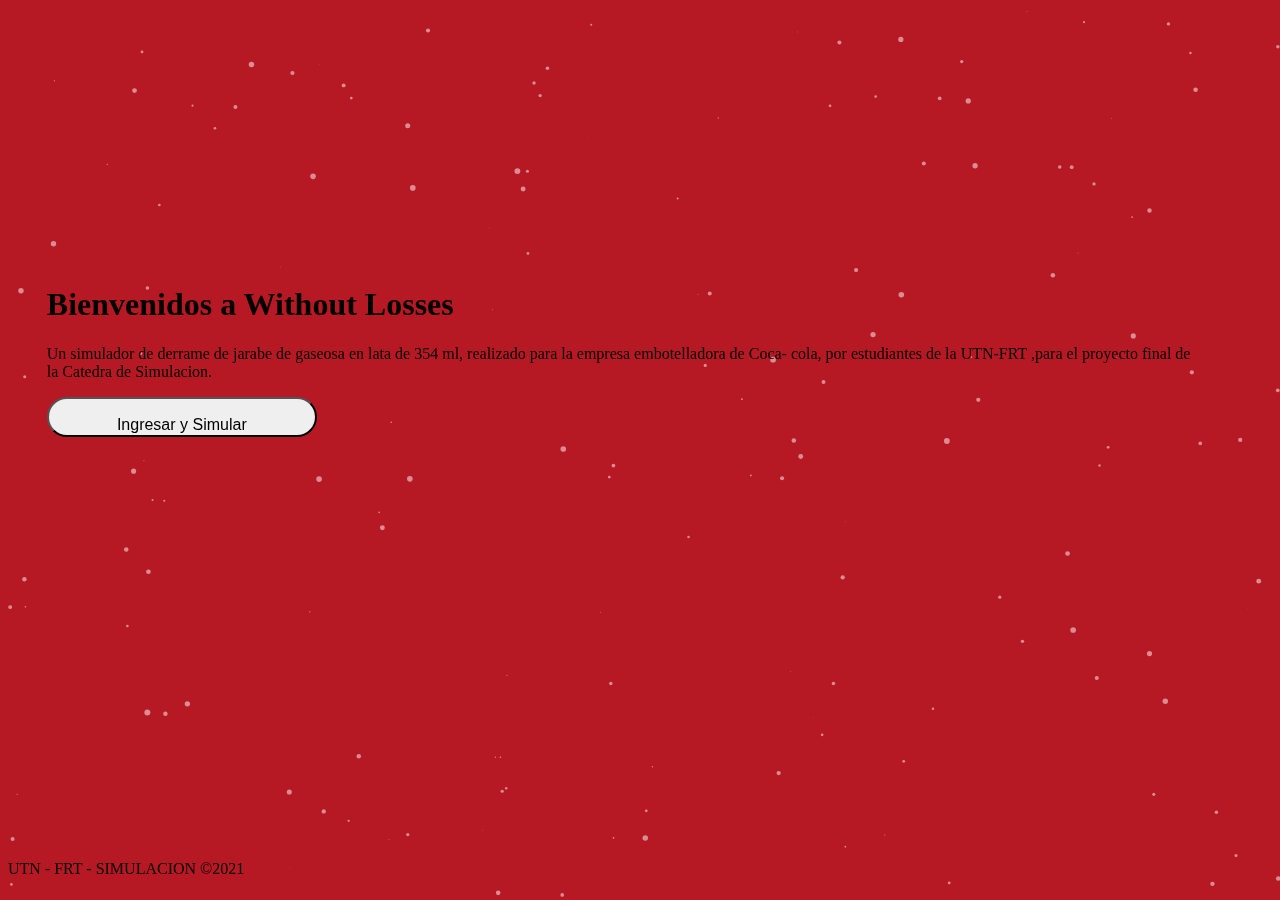
<file: index.html>
<!DOCTYPE html>
<html lang="en">
  <head>
    <meta charset="UTF-8" />
    <meta http-equiv="X-UA-Compatible" content="IE=edge" />
    <meta name="viewport" content="width=device-width, initial-scale=1.0" />
    <!--Bootstrap styles-->
    <link
      href="https://cdn.jsdelivr.net/npm/bootstrap@5.0.1/dist/css/bootstrap.min.css"
      rel="stylesheet"
      integrity="sha384-+0n0xVW2eSR5OomGNYDnhzAbDsOXxcvSN1TPprVMTNDbiYZCxYbOOl7+AMvyTG2x"
      crossorigin="anonymous"
    />
    <!--Custom Styles-->
    <link rel="stylesheet" href="./pantallas/css/styles.css" />
    <link rel="shortcut icon" href="img/favicon.ico" type="image/x-icon">
    <title>Simulador</title>
  </head>
  <body>
    <div id="particles-js"></div>

    <header class="contenedor">
      <h1 class="display-3 text-center my-4">Bienvenidos a Without Losses</h1>

      <p class="container fs-4 my-4">
        Un simulador de derrame de jarabe de gaseosa en lata de 354 ml, realizado para la empresa embotelladora de Coca- cola, por estudiantes de la UTN-FRT ,para el proyecto final de la Catedra de Simulacion. 
      </p>
      <div class="d-flex justify-content-center my-4">
        <button
          id="ingresar-simular"
          class="btn btn-success boton"
          onclick="location.href='../pantallas/vistaSimulador.html'"
        >
          <p>Ingresar y Simular</p>
        </button>
      </div>
    </header>
    <!--Bootstrap script-->
    <script
      src="https://cdn.jsdelivr.net/npm/bootstrap@5.0.1/dist/js/bootstrap.bundle.min.js"
      integrity="sha384-gtEjrD/SeCtmISkJkNUaaKMoLD0//ElJ19smozuHV6z3Iehds+3Ulb9Bn9Plx0x4"
      crossorigin="anonymous"
    ></script>
    <script src="./pantallas/js/particles.min.js"></script>
    <script src="./pantallas/js/app.js"></script>

    <footer class="text-center fs-6 footer-bienvenida">UTN - FRT - SIMULACION &copy;2021</footer>
  </body>
</html>
</file>
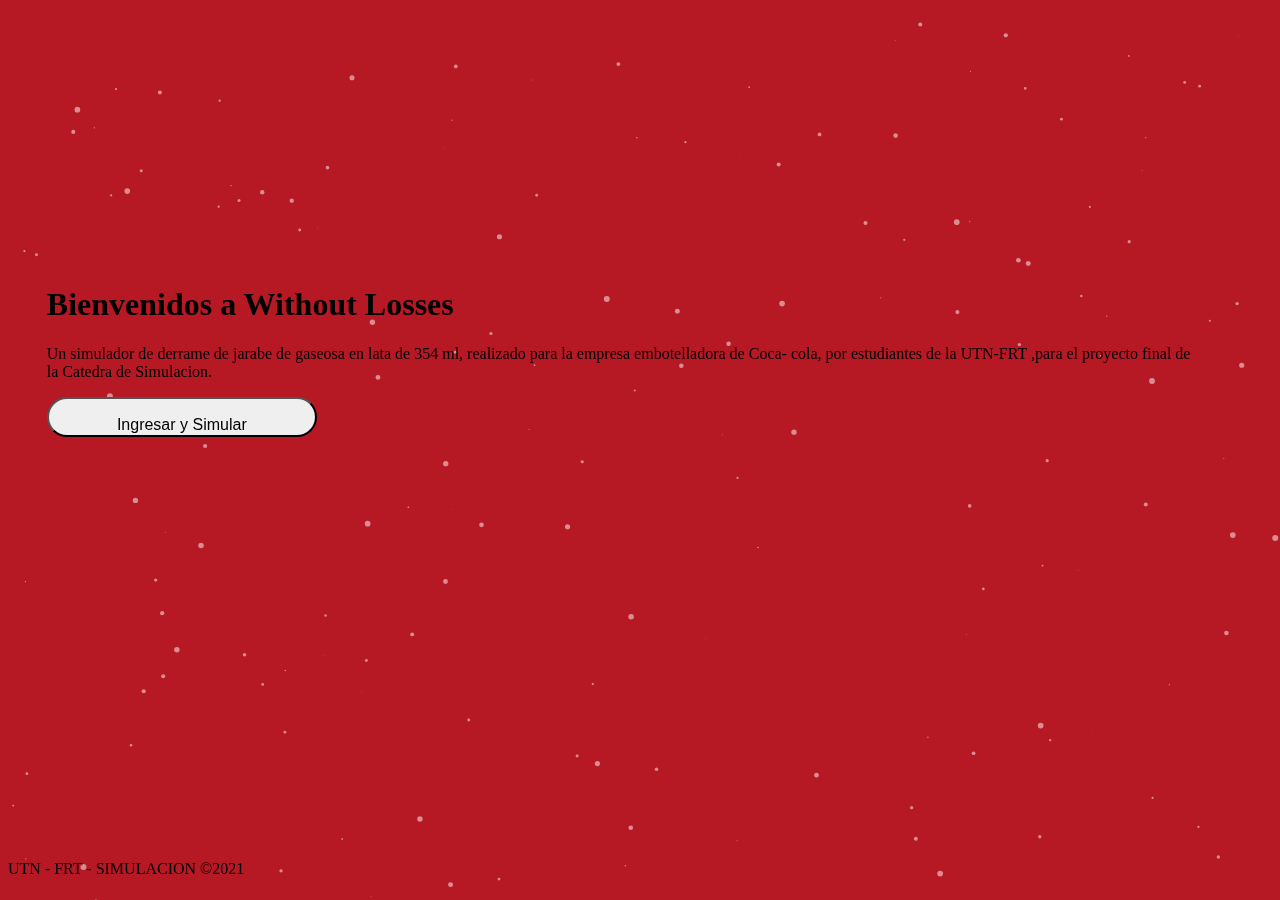
<file: pantallas/index.html>
<!DOCTYPE html>
<html lang="en">
  <head>
    <meta charset="UTF-8" />
    <meta http-equiv="X-UA-Compatible" content="IE=edge" />
    <meta name="viewport" content="width=device-width, initial-scale=1.0" />
    <!--Bootstrap styles-->
    <link
      href="https://cdn.jsdelivr.net/npm/bootstrap@5.0.1/dist/css/bootstrap.min.css"
      rel="stylesheet"
      integrity="sha384-+0n0xVW2eSR5OomGNYDnhzAbDsOXxcvSN1TPprVMTNDbiYZCxYbOOl7+AMvyTG2x"
      crossorigin="anonymous"
    />
    <!--Custom Styles-->
    <link rel="stylesheet" href="css/styles.css" />
    <link rel="shortcut icon" href="img/favicon.ico" type="image/x-icon">
    <title>Simulador</title>
  </head>
  <body>
    <div id="particles-js"></div>

    <header class="contenedor">
      <h1 class="display-3 text-center my-4">Bienvenidos a Without Losses</h1>

      <p class="container fs-4 my-4">
        Un simulador de derrame de jarabe de gaseosa en lata de 354 ml, realizado para la empresa embotelladora de Coca- cola, por estudiantes de la UTN-FRT ,para el proyecto final de la Catedra de Simulacion. 
      </p>
      <div class="d-flex justify-content-center my-4">
        <button
          id="ingresar-simular"
          class="btn btn-success boton"
          onclick="location.href='vistaSimulador.html'"
        >
          <p>Ingresar y Simular</p>
        </button>
      </div>
    </header>
    <!--Bootstrap script-->
    <script
      src="https://cdn.jsdelivr.net/npm/bootstrap@5.0.1/dist/js/bootstrap.bundle.min.js"
      integrity="sha384-gtEjrD/SeCtmISkJkNUaaKMoLD0//ElJ19smozuHV6z3Iehds+3Ulb9Bn9Plx0x4"
      crossorigin="anonymous"
    ></script>
    <script src="js/particles.min.js"></script>
    <script src="js/app.js"></script>

    <footer class="text-center fs-6 footer-bienvenida">UTN - FRT - SIMULACION &copy;2021</footer>
  </body>
</html>
</file>
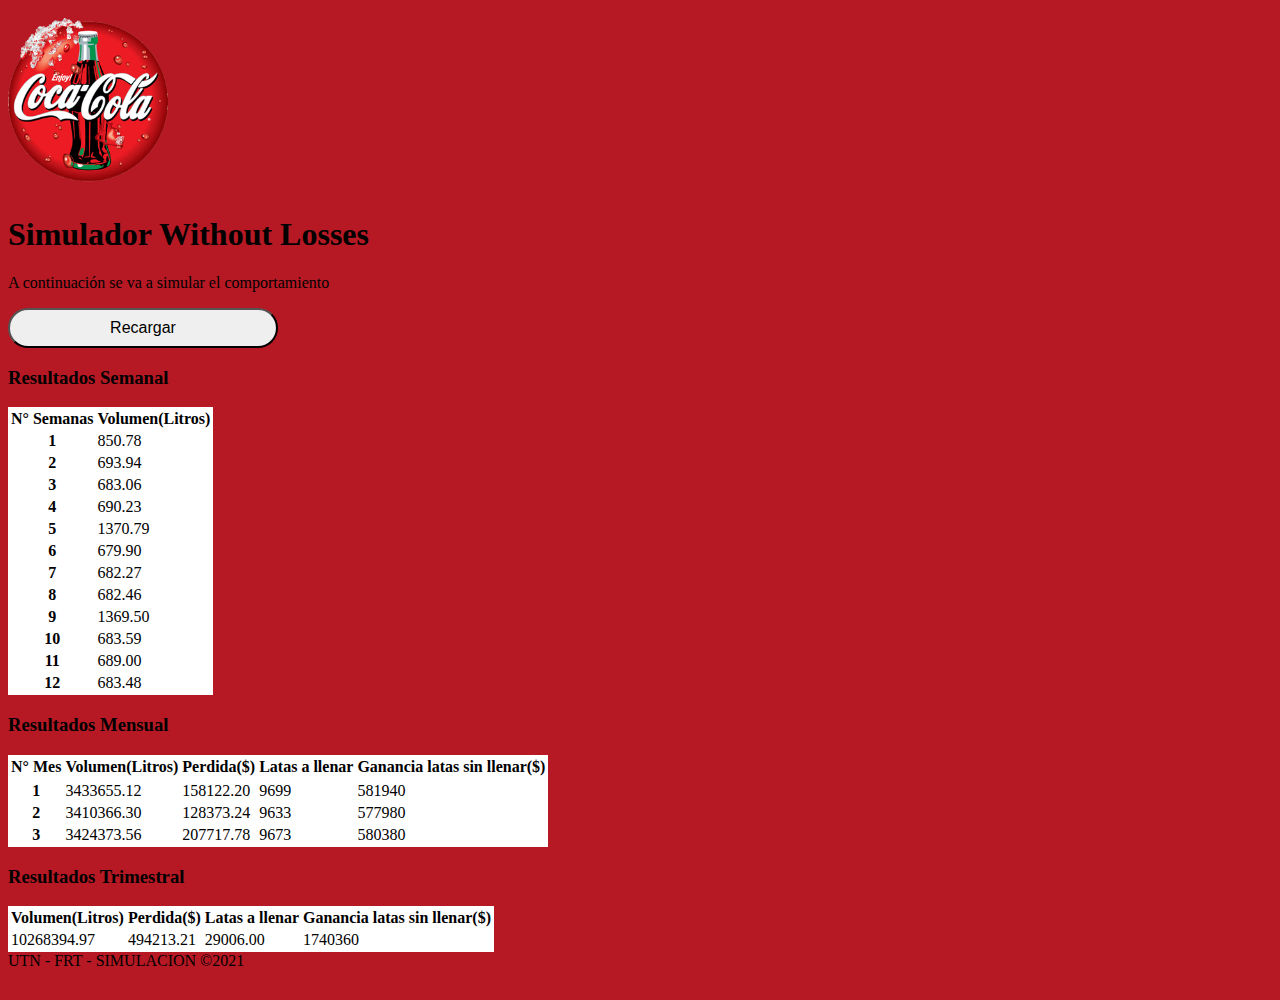
<file: pantallas/vistaSimulador.html>
<!DOCTYPE html>
<html lang="en">

<head>
  <meta charset="UTF-8" />
  <meta http-equiv="X-UA-Compatible" content="IE=edge" />
  <meta name="viewport" content="width=device-width, initial-scale=1.0" />
  <link href="https://cdn.jsdelivr.net/npm/bootstrap@5.0.1/dist/css/bootstrap.min.css" rel="stylesheet"
    integrity="sha384-+0n0xVW2eSR5OomGNYDnhzAbDsOXxcvSN1TPprVMTNDbiYZCxYbOOl7+AMvyTG2x" crossorigin="anonymous" />
  <link rel="stylesheet" href="css/styles.css" />
  <link rel="shortcut icon" href="img/favicon.ico" type="image/x-icon">
  <title>Simulador</title>
</head>

<body>
  <header class="container">
    <div class="row justify-content-around">
      <div class="col-6">
        <img src="img/580b57fbd9996e24bc43c0e3.png" class="img-coca" alt="logo-coca-cola"
          onclick="location.href='../index.html'" />
      </div>
      <div class="col-6">
        <h1 class="mt-4">Simulador Without Losses</h1>
        <p class="fst-italic">A continuación se va a simular el comportamiento </p>
        <button id="simular2" class="btn btn-success btn-simulate m-2 none-custom">Recargar</button>
      </div>
    </div>


  </header>

  <div class="container">
    <div  id="spinner-w-id" class="spinner-wrapper">
      <div id="spinner" class="sk-fading-circle">
        <div class="sk-circle1 sk-circle"></div>
        <div class="sk-circle2 sk-circle"></div>
        <div class="sk-circle3 sk-circle"></div>
        <div class="sk-circle4 sk-circle"></div>
        <div class="sk-circle5 sk-circle"></div>
        <div class="sk-circle6 sk-circle"></div>
        <div class="sk-circle7 sk-circle"></div>
        <div class="sk-circle8 sk-circle"></div>
        <div class="sk-circle9 sk-circle"></div>
        <div class="sk-circle10 sk-circle"></div>
        <div class="sk-circle11 sk-circle"></div>
        <div class="sk-circle12 sk-circle"></div>
      </div>
      <img id="img-coca" src="../logica/assets/coca.png" class="lata-coca">
    </div>
    <div id="tabla" class="row justify-content-around none-custom">
      <div class="col-12">
        <h3 class="text-center">Resultados Semanal</h3>
        <table class="table table-hover">
          <thead>
            <tr>
              <th scope="col">N° Semanas</th>
              <th scope="col">Volumen(Litros)</th>
            </tr>
          </thead>
          <tbody id="semanal">
          </tbody>
        </table>
        <h3 class="text-center">Resultados Mensual</h3>
        <table class="table table-hover">
          <thead>
            <tr>
              <th scope="col">N° Mes</th>
              <th scope="col">Volumen(Litros)</th>
              <th scope="col">Perdida($)</th>
              <th scope="col">Latas a llenar</th>
              <th scope="col">Ganancia latas sin llenar($)</th>
            </tr>
          </thead>
          <tbody id="mensual">
            <tr>
            </tr>
          </tbody>
        </table>
        <h3 class="text-center">Resultados Trimestral</h3>
        <table class="table table-hover">
          <thead>
            <tr>
              <th scope="col">Volumen(Litros)</th>
              <th scope="col">Perdida($)</th>
              <th scope="col">Latas a llenar</th>
              <th scope="col">Ganancia latas sin llenar($)</th>
            </tr>
          </thead>
          <tbody id="trimestral">
          </tbody>
        </table>
      </div>
    </div>
  </div>
  <footer class="text-center fs-6">UTN - FRT - SIMULACION &copy;2021</footer>
  <script src="https://cdn.jsdelivr.net/npm/bootstrap@5.0.1/dist/js/bootstrap.bundle.min.js"
    integrity="sha384-gtEjrD/SeCtmISkJkNUaaKMoLD0//ElJ19smozuHV6z3Iehds+3Ulb9Bn9Plx0x4"
    crossorigin="anonymous"></script>
  <script src="../logica/JavaScript/main.js" type="module"></script>
</body>

</html>
</file>
<file: pantallas/css/styles.css>
body {
  background-color: #b61924;
}

#particles-js {
  height: 100vh;
  width: 100%;
  position: fixed;
  z-index: -1;
}

.contenedor {
  width: 90%;
  max-width: 1200px;
  background-size: cover;
  background-position: center;
  margin-left: auto;
  margin-right: auto;
  margin-top: 20px;
  padding: 20px 30px;
  z-index: 99;
  position: absolute;
  top: 25%;
  right: 17%;
}

footer {
  position: relative;
  bottom: 10;
  width: 100%;
  height: 40px;
}

.boton {
    width: 270px;
    height: 40px;
    font-size: 16px; 
    border-radius: 40px;
    position: relative;
    overflow: hidden;
    cursor: pointer;
    
}

.boton:hover {
    box-shadow: inset 270px 0 0 0 #f9e506;/*no se que color ponerle jaja*/
    cursor: pointer;
    color: #000;
}

.btn-simulate{
    width: 270px;
    height: 40px;
    font-size: 16px; 
    border-radius: 40px;
}
.img-coca{
    width: 160px;
    margin-top: 4px;
    padding-top: 6px;
    
}

table{
    background: white;
}

/* SPINNER */

.sk-fading-circle {
  margin: 100px auto;
  width: 100px;
  height: 100px;
  position: relative;
}

.sk-fading-circle .sk-circle {
  width: 100%;
  height: 100%;
  position: absolute;
  left: 0;
  top: 0;
}

.sk-fading-circle .sk-circle:before {
  content: '';
  display: block;
  margin: 0 auto;
  width: 15%;
  height: 15%;
  background-color: #333;
  border-radius: 100%;
  -webkit-animation: sk-circleFadeDelay 1.2s infinite ease-in-out both;
          animation: sk-circleFadeDelay 1.2s infinite ease-in-out both;
}
.sk-fading-circle .sk-circle2 {
  -webkit-transform: rotate(30deg);
      -ms-transform: rotate(30deg);
          transform: rotate(30deg);
}
.sk-fading-circle .sk-circle3 {
  -webkit-transform: rotate(60deg);
      -ms-transform: rotate(60deg);
          transform: rotate(60deg);
}
.sk-fading-circle .sk-circle4 {
  -webkit-transform: rotate(90deg);
      -ms-transform: rotate(90deg);
          transform: rotate(90deg);
}
.sk-fading-circle .sk-circle5 {
  -webkit-transform: rotate(120deg);
      -ms-transform: rotate(120deg);
          transform: rotate(120deg);
}
.sk-fading-circle .sk-circle6 {
  -webkit-transform: rotate(150deg);
      -ms-transform: rotate(150deg);
          transform: rotate(150deg);
}
.sk-fading-circle .sk-circle7 {
  -webkit-transform: rotate(180deg);
      -ms-transform: rotate(180deg);
          transform: rotate(180deg);
}
.sk-fading-circle .sk-circle8 {
  -webkit-transform: rotate(210deg);
      -ms-transform: rotate(210deg);
          transform: rotate(210deg);
}
.sk-fading-circle .sk-circle9 {
  -webkit-transform: rotate(240deg);
      -ms-transform: rotate(240deg);
          transform: rotate(240deg);
}
.sk-fading-circle .sk-circle10 {
  -webkit-transform: rotate(270deg);
      -ms-transform: rotate(270deg);
          transform: rotate(270deg);
}
.sk-fading-circle .sk-circle11 {
  -webkit-transform: rotate(300deg);
      -ms-transform: rotate(300deg);
          transform: rotate(300deg); 
}
.sk-fading-circle .sk-circle12 {
  -webkit-transform: rotate(330deg);
      -ms-transform: rotate(330deg);
          transform: rotate(330deg); 
}
.sk-fading-circle .sk-circle2:before {
  -webkit-animation-delay: -1.1s;
          animation-delay: -1.1s; 
}
.sk-fading-circle .sk-circle3:before {
  -webkit-animation-delay: -1s;
          animation-delay: -1s; 
}
.sk-fading-circle .sk-circle4:before {
  -webkit-animation-delay: -0.9s;
          animation-delay: -0.9s; 
}
.sk-fading-circle .sk-circle5:before {
  -webkit-animation-delay: -0.8s;
          animation-delay: -0.8s; 
}
.sk-fading-circle .sk-circle6:before {
  -webkit-animation-delay: -0.7s;
          animation-delay: -0.7s; 
}
.sk-fading-circle .sk-circle7:before {
  -webkit-animation-delay: -0.6s;
          animation-delay: -0.6s; 
}
.sk-fading-circle .sk-circle8:before {
  -webkit-animation-delay: -0.5s;
          animation-delay: -0.5s; 
}
.sk-fading-circle .sk-circle9:before {
  -webkit-animation-delay: -0.4s;
          animation-delay: -0.4s;
}
.sk-fading-circle .sk-circle10:before {
  -webkit-animation-delay: -0.3s;
          animation-delay: -0.3s;
}
.sk-fading-circle .sk-circle11:before {
  -webkit-animation-delay: -0.2s;
          animation-delay: -0.2s;
}
.sk-fading-circle .sk-circle12:before {
  -webkit-animation-delay: -0.1s;
          animation-delay: -0.1s;
}

@-webkit-keyframes sk-circleFadeDelay {
  0%, 39%, 100% { opacity: 0; }
  40% { opacity: 1; }
}

@keyframes sk-circleFadeDelay {
  0%, 39%, 100% { opacity: 0; }
  40% { opacity: 1; } 
}

.none-custom{
  display: none !important;
}


.lata-coca{
  width: 50%;
}

.spinner-wrapper{
  flex-direction: column;
  display: flex;
  justify-content: center;
}

#img-coca{
  margin: auto;
}

.footer-bienvenida{
  position: absolute;
  bottom: 0;
}

@media (max-width: 1700px) {
  .contenedor {
    width: 90%;
    max-width: 1200px;
    background-size: cover;
    background-position: center;
    margin-left: auto;
    margin-right: auto;
    margin-top: 20px;
    padding: 20px 30px;
    z-index: 99;
    position: absolute;
    top: 25vh;
    right: 4vw;
  }
  #img-coca{
    position: absolute;
    left: -10vw;
    top: 10vh;

}
.lata-coca{
  width: 50%;
}

.spinner-wrapper{
  height: 67vh;
}

footer{
    bottom: 0px;
}
  }



  @media (min-width: 1700px) {
  .lata-coca{
    position: absolute;
    left: -5vw;
    bottom: -1vh;
  }

  footer{
    bottom: 0px;
  }
  .spinner-wrapper{
    height: 78vh;
  }


    }
</file>
